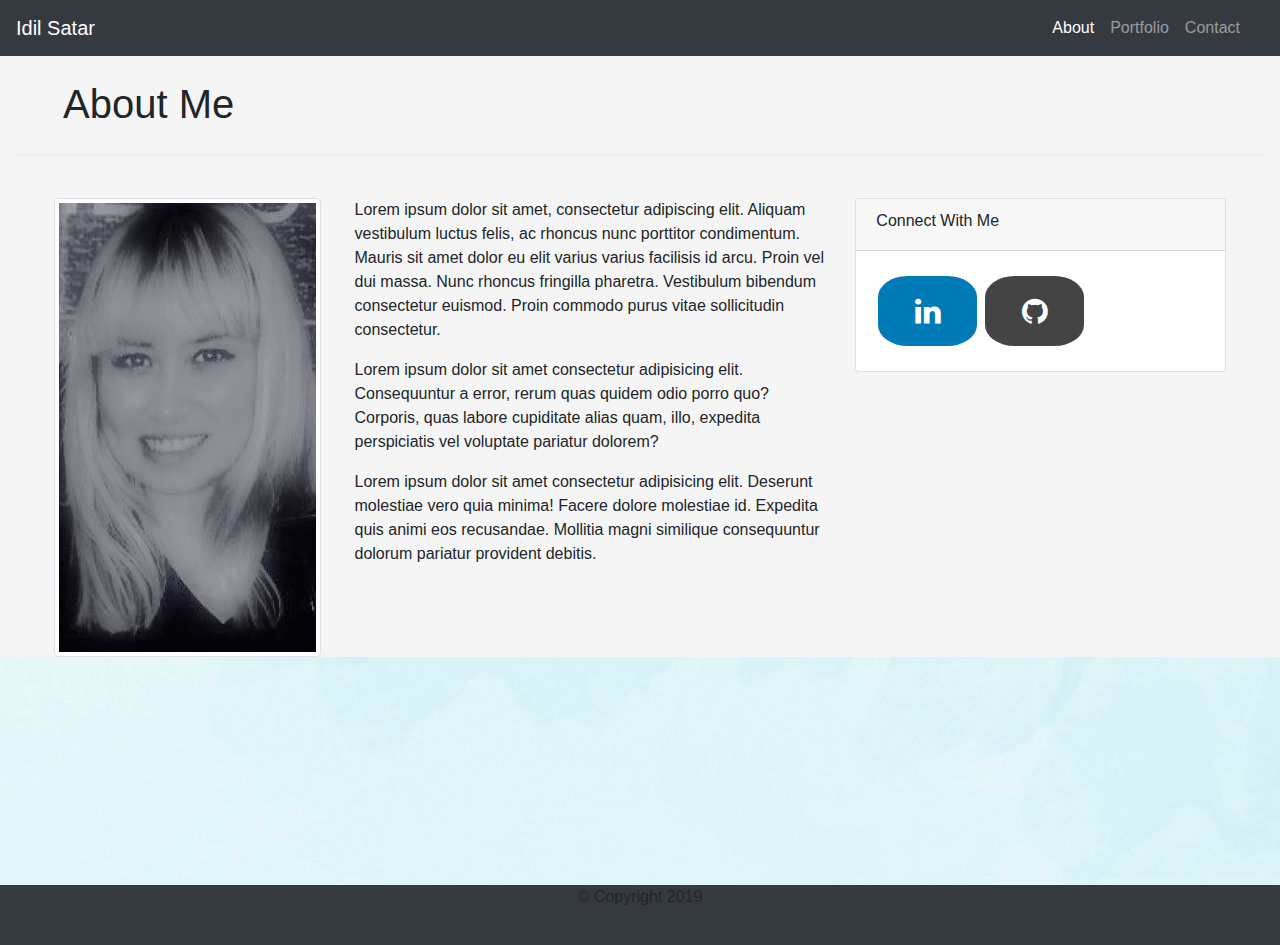
<file: index.html>
<!DOCTYPE html>
<html lang="en-us">

<head>

    <meta charset="UTF-8">
    <title>About | Idil Satar</title>
    <meta name="viewport" content="width=device-width, initial-scale=1">

    <!-- Latest compiled and minified CSS -->
    <link rel="stylesheet" href="https://maxcdn.bootstrapcdn.com/bootstrap/4.1.0/css/bootstrap.min.css">

    <!-- jQuery library -->
    <script src="https://ajax.googleapis.com/ajax/libs/jquery/3.3.1/jquery.min.js"></script>

    <!-- Popper JS -->
    <script src="https://cdnjs.cloudflare.com/ajax/libs/popper.js/1.14.0/umd/popper.min.js"></script>

    <!-- Latest compiled JavaScript -->
    <script src="https://maxcdn.bootstrapcdn.com/bootstrap/4.1.0/js/bootstrap.min.js"></script>

    <!-- Font Awesome icon library -->
    <link rel="stylesheet" href="https://cdnjs.cloudflare.com/ajax/libs/font-awesome/4.7.0/css/font-awesome.min.css">

    <link rel="stylesheet" type="text/css" href="assets/css/style.css">

</head>

<body>

    <nav class="navbar navbar-expand-sm bg-dark navbar-dark">

        <a class="navbar-brand" href="index.html">Idil Satar</a>

        <div class="collapse navbar-collapse" id="navbarToggle">
            <div class="navbar-nav ml-auto float-right text-right pr-3">
                <a class="nav-item nav-link active" href="index.html">About</a>
                <a class="nav-item nav-link" href="portfolio.html">Portfolio</a>
                <a class="nav-item nav-link" href="contact.html">Contact</a>
            </div>
        </div>
    </nav>

    <div class="container-fluid">

        <div class="row mt-4">
            <div class="col-md-7 ml-5">
                <h1>About Me</h1>
            </div>
        </div>

        <div class="row">
            <div class="col-md-12">
                <hr>
            </div>
        </div>

        <div class="row m-4">

            <div class="col-md-3">
                <img src="assets/images/photoidil.jpg" class="img-thumbnail" alt="Idil Satar Image">
            </div>

            <div class="col-md-5">
                <p>Lorem ipsum dolor sit amet, consectetur adipiscing elit. Aliquam vestibulum luctus felis, ac rhoncus nunc porttitor condimentum. Mauris sit amet dolor eu elit varius varius facilisis id arcu. Proin vel dui massa. Nunc rhoncus fringilla
                    pharetra. Vestibulum bibendum consectetur euismod. Proin commodo purus vitae sollicitudin consectetur.</p>

                <p>Lorem ipsum dolor sit amet consectetur adipisicing elit. Consequuntur a error, rerum quas quidem odio porro quo? Corporis, quas labore cupiditate alias quam, illo, expedita perspiciatis vel voluptate pariatur dolorem?</p>

                <p>Lorem ipsum dolor sit amet consectetur adipisicing elit. Deserunt molestiae vero quia minima! Facere dolore molestiae id. Expedita quis animi eos recusandae. Mollitia magni similique consequuntur dolorum pariatur provident debitis.</p>
            </div>

            <div class="col-md-4">
                <div class="card">
                    <div class="card-header">
                        <h6>Connect With Me</h6>
                    </div>
                    <div class="card-body">
                        <a href="https://www.linkedin.com/in/idil-mengulluoglu-b91907b6/" target="_blank" class="fa fa-linkedin"></a>
                        <a href="https://github.com/mengulluoglu" target="_blank" class="fa fa-github"></a>

                    </div>
                </div>
            </div>
        </div>

    </div>

    <footer class="footer">
        <div class="container text-center">
            <p id="footer-hover">&copy; Copyright 2019</p>
        </div>
    </footer>

</body>

</html>
</file>
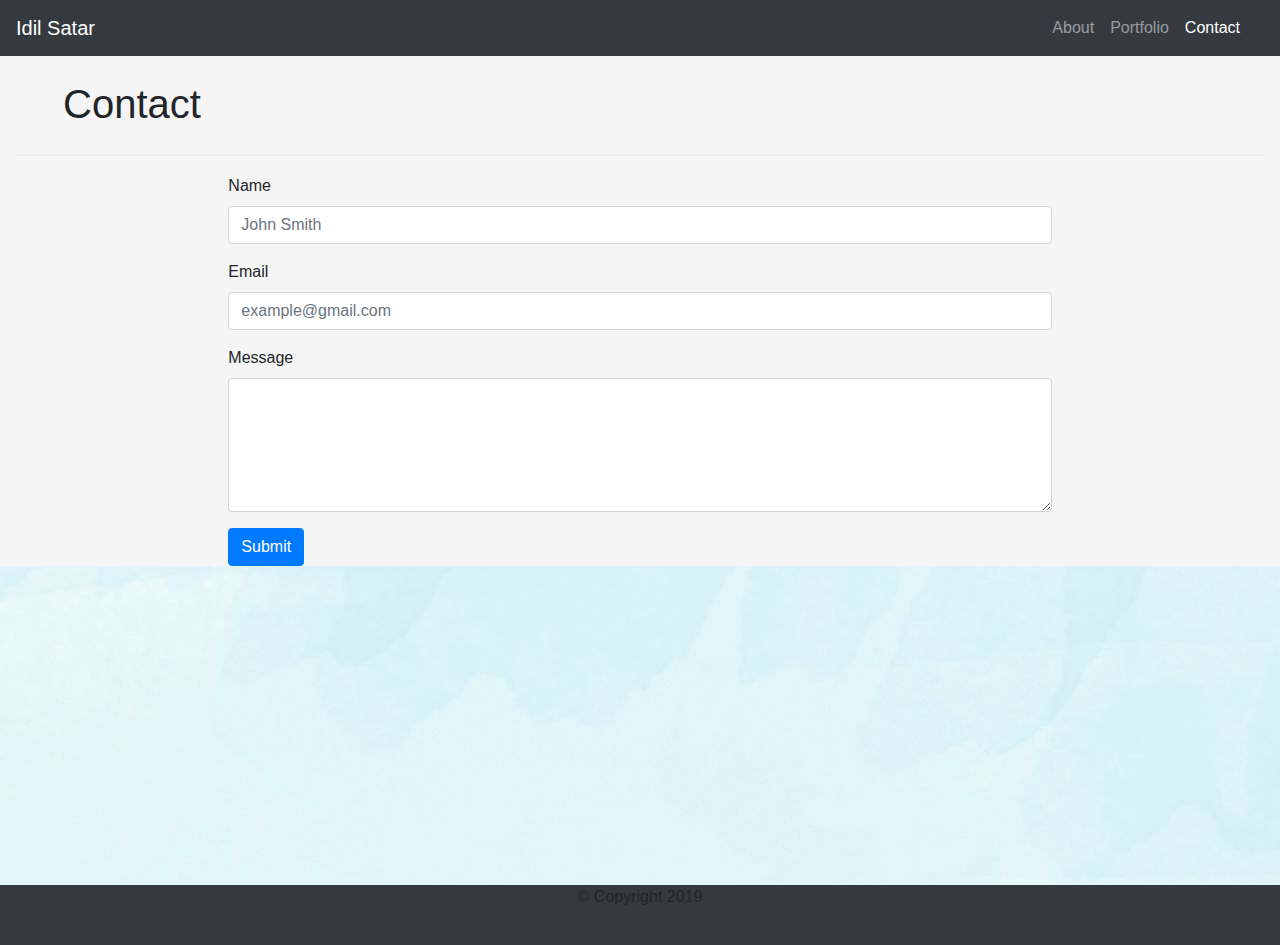
<file: contact.html>
<!DOCTYPE html>
<html lang="en-us">

<head>

    <meta charset="UTF-8">
    <title>About | Idil Satar</title>
    <meta name="viewport" content="width=device-width, initial-scale=1">

    <!-- Latest compiled and minified CSS -->
    <link rel="stylesheet" href="https://maxcdn.bootstrapcdn.com/bootstrap/4.1.0/css/bootstrap.min.css">

    <!-- jQuery library -->
    <script src="https://ajax.googleapis.com/ajax/libs/jquery/3.3.1/jquery.min.js"></script>

    <!-- Popper JS -->
    <script src="https://cdnjs.cloudflare.com/ajax/libs/popper.js/1.14.0/umd/popper.min.js"></script>

    <!-- Latest compiled JavaScript -->
    <script src="https://maxcdn.bootstrapcdn.com/bootstrap/4.1.0/js/bootstrap.min.js"></script>

    <!-- Font Awesome icon library -->
    <link rel="stylesheet" href="https://cdnjs.cloudflare.com/ajax/libs/font-awesome/4.7.0/css/font-awesome.min.css">

    <link rel="stylesheet" type="text/css" href="assets/css/style.css">

</head>

<body>

    <nav class="navbar navbar-expand-sm bg-dark navbar-dark">

        <a class="navbar-brand" href="index.html">Idil Satar</a>

        <button class="navbar-toggler" type="button" data-toggle="collapse" data-target="#navbarToggle" aria-controls="navbarToggle" aria-expanded="false" aria-label="Toggle navigation">
      <span class="navbar-toggler-icon"></span>
    </button>

        <div class="collapse navbar-collapse" id="navbarToggle">
            <div class="navbar-nav ml-auto float-right text-right pr-3">
                <a class="nav-item nav-link" href="index.html">About</a>
                <a class="nav-item nav-link" href="portfolio.html">Portfolio</a>
                <a class="nav-item nav-link active" href="contact.html">Contact</a>
            </div>
        </div>
    </nav>

    <div class="container-fluid">

        <div class="row mt-4">
            <div class="col-md-7 ml-5">
                <h1>Contact</h1>
            </div>
        </div>

        <div class="row">
            <div class="col-md-12">
                <hr>
            </div>
        </div>

        <div class="row mb-3">
            <div class="col-md-8 offset-md-2 offset-md-right-2">
                <form>
                    <div class="form-group">
                        <label for="name">Name</label>
                        <input type="text" class="form-control" id="name" placeholder="John Smith" name="name">
                    </div>
                    <div class="form-group">
                        <label for="email">Email</label>
                        <input type="email" class="form-control" id="email" placeholder="example@gmail.com" name="email">
                    </div>
                    <div class="form-group">
                        <label for="message">Message</label>
                        <textarea type="message" rows="5" class="form-control" id="message" name="message"></textarea>
                    </div>
                    <button type="submit" class="btn btn-primary">Submit</button>
                </form>
            </div>
        </div>

    </div>

    <footer class="footer">
        <div class="container text-center">
            <p id="footer-hover">&copy; Copyright 2019</p>
        </div>
    </footer>

</body>

</html>
</file>
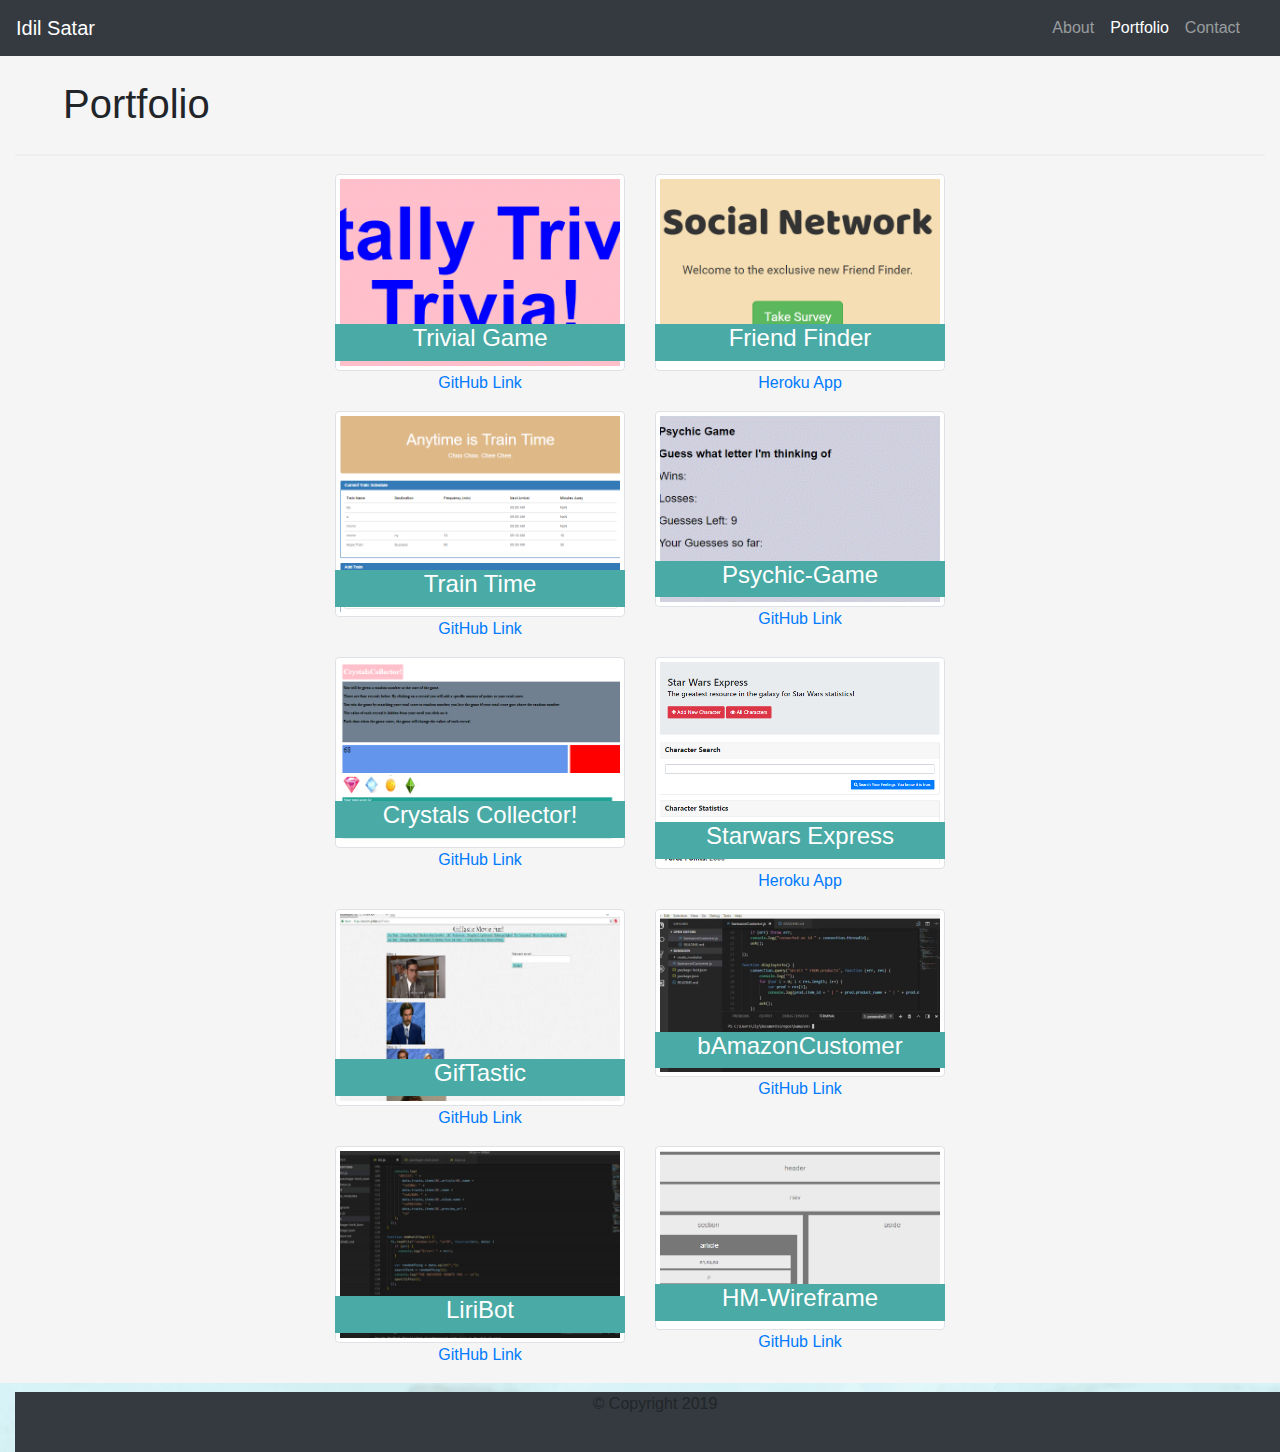
<file: portfolio.html>
<!DOCTYPE html>
<html lang="en-us">

<head>

    <meta charset="UTF-8">
    <title>Portfolio | Idil Satar</title>
    <meta name="viewport" content="width=device-width, initial-scale=1">

    <!-- Latest compiled and minified CSS -->
    <link rel="stylesheet" href="https://maxcdn.bootstrapcdn.com/bootstrap/4.1.0/css/bootstrap.min.css">

    <!-- jQuery library -->
    <script src="https://ajax.googleapis.com/ajax/libs/jquery/3.3.1/jquery.min.js"></script>

    <!-- Popper JS -->
    <script src="https://cdnjs.cloudflare.com/ajax/libs/popper.js/1.14.0/umd/popper.min.js"></script>

    <!-- Latest compiled JavaScript -->
    <script src="https://maxcdn.bootstrapcdn.com/bootstrap/4.1.0/js/bootstrap.min.js"></script>

    <!-- Font Awesome icon library -->
    <link rel="stylesheet" href="https://cdnjs.cloudflare.com/ajax/libs/font-awesome/4.7.0/css/font-awesome.min.css">

    <link rel="stylesheet" type="text/css" href="assets/css/style.css">
    <link rel="stylesheet" href="https://cdnjs.cloudflare.com/ajax/libs/animate.css/3.7.2/animate.min.css">


</head>

<body>

    <nav class="navbar navbar-expand-sm bg-dark navbar-dark">

        <a class="navbar-brand" href="index.html">Idil Satar</a>

        <button class="navbar-toggler" type="button" data-toggle="collapse" data-target="#navbarToggle" aria-controls="navbarToggle" aria-expanded="false" aria-label="Toggle navigation">
      <span class="navbar-toggler-icon"></span>
    </button>

        <div class="collapse navbar-collapse" id="navbarToggle">
            <div class="navbar-nav ml-auto float-right text-right pr-3">
                <a class="nav-item nav-link" href="index.html">About</a>
                <a class="nav-item nav-link active" href="portfolio.html">Portfolio</a>
                <a class="nav-item nav-link" href="contact.html">Contact</a>
            </div>
        </div>
    </nav>

    <div class="container-fluid">

        <div class="row mt-4">
            <div class="col-md-7 ml-5">
                <h1>Portfolio</h1>
            </div>
        </div>

        <div class="row">
            <div class="col-md-12">
                <hr>
            </div>
        </div>

        <!--First row of my work-->
        <section class="row text-center">
            <div class="col-md-3 offset-md-3">
                <div class="work-container">
                    <img class="img-thumbnail animated infinite pulse" src="assets/images/trivalgame.gif" alt="trivalgame">
                    <div class="text-block">
                        <h4>Trivial Game</h4>
                    </div>
                </div>
                <p><a href="https://mengulluoglu.github.io/TriviaGame/" target="_blank">GitHub Link</a></p>
            </div>

            <div class="col-md-3 offset-md-right-3">
                <div class="work-container">
                    <img class="img-thumbnail animated infinite pulse" src="assets/images/friendfinder.png" alt="Friend Finder">
                    <div class="text-block">
                        <h4>Friend Finder</h4>
                    </div>
                </div>
                <p><a href="https://secure-eyrie-96824.herokuapp.com/" target="_blank">Heroku App</a></p>
            </div>
        </section>

        <!--Second row of my work-->
        <section class="row text-center">
            <div class="col-md-3 offset-md-3">
                <div class="work-container">
                    <img class="img-thumbnail animated infinite pulse" src="assets/images/traintime.png" alt="Traintime">
                    <div class="text-block">
                        <h4>Train Time</h4>
                    </div>
                </div>
                <p><a href="https://mengulluoglu.github.io/TrainTime/" target="_blank">GitHub Link</a></p>
            </div>

            <div class="col-md-3 offset-md-right-3">
                <div class="work-container">
                    <img class="img-thumbnail animated infinite pulse" src="assets/images/psychicgame.gif" alt="Psychic-Game">
                    <div class="text-block">
                        <h4>Psychic-Game</h4>
                    </div>
                </div>
                <p><a href="https://mengulluoglu.github.io/Psychic-Game/" target="_blank">GitHub Link</a></p>
            </div>
        </section>

        <!--Third row of my work-->
        <section class="row text-center">
            <div class="col-md-3 offset-md-3">
                <div class="work-container">
                    <img class="img-thumbnail animated infinite pulse" src="assets/images/crystalsCollector.png" alt="CrystalsCollector!">
                    <div class="text-block">
                        <h4>Crystals Collector!</h4>
                    </div>
                </div>
                <p><a href="https://mengulluoglu.github.io/Unit-4-game/" target="_blank">GitHub Link</a></p>
            </div>

            <div class="col-md-3 offset-md-right-3">
                <div class="work-container">
                    <img class="img-thumbnail animated infinite pulse" src="assets/images/starwars.png" alt="Starwars">
                    <div class="text-block">
                        <h4>Starwars Express</h4>
                    </div>
                </div>
                <p><a href="https://damp-reef-68855.herokuapp.com/" target="_blank">Heroku App</a></p>
            </div>
        </section>

        <!--Fourth row of my work-->
        <section class="row text-center">
            <div class="col-md-3 offset-md-3">
                <div class="work-container">
                    <img class="img-thumbnail animated infinite pulse" src="assets/images/giftastic.png" alt="GifTastic">
                    <div class="text-block">
                        <h4>GifTastic</h4>
                    </div>
                </div>
                <p><a href="https://github.com/mengulluoglu/gifTastic" target="_blank">GitHub Link</a></p>
            </div>

            <div class="col-md-3 offset-md-right-3">
                <div class="work-container">
                    <img class="img-thumbnail animated infinite pulse" src="assets/images/bamazon.png" alt="bAmazonCustomer">
                    <div class="text-block">
                        <h4>bAmazonCustomer</h4>
                    </div>
                </div>
                <p><a href="https://github.com/mengulluoglu/bAmazonCustomer" target="_blank">GitHub Link</a></p>
            </div>
        </section>

        <!--Fifth row of my work-->
        <section class="row text-center">
            <div class="col-md-3 offset-md-3">
                <div class="work-container">
                    <img class="img-thumbnail animated infinite pulse" src="assets/images/liribot.png" alt="Liribot">
                    <div class="text-block">
                        <h4>LiriBot</h4>
                    </div>
                </div>
                <p><a href="https://github.com/mengulluoglu/LiriBot" target="_blank">GitHub Link</a></p>
            </div>

            <div class="col-md-3 offset-md-right-3">
                <div class="work-container">
                    <img class="img-thumbnail animated infinite pulse" src="assets/images/homework.png" alt="homework">
                    <div class="text-block">
                        <h4>HM-Wireframe</h4>
                    </div>
                </div>
                <p><a href="https://mengulluoglu.github.io/HM-Wireframe/" target="_blank">GitHub Link</a></p>
            </div>
        </section>




        <footer class="footer">
            <div class="container text-center">
                <p id="footer-hover">&copy; Copyright 2019</p>
            </div>
        </footer>

</body>

</html>
</file>
<file: assets/css/style.css>
body {
    /*This is what makes the background image rescale based on the container's size
    Use vendor prefixes to support different browsers*/
    -webkit-background-size: cover;
    -moz-background-size: cover;
    -o-background-size: cover;
    background-size: cover;
    background-color: whitesmoke;
}

.navbar {
    background: none;
}

hr {
    -moz-border-bottom-colors: none;
    -moz-border-left-colors: none;
    -moz-border-right-colors: none;
    -moz-border-top-colors: none;
    border-color: #EEEEEE;
    -moz-use-text-color: #FFFFFF;
    border-style: solid none;
    border-width: 1px 0;
    margin: 18px 0;
}

.fa {
    padding: 20px;
    font-size: 30px;
    width: 30%;
    border-radius: 30%;
    height: auto;
    text-align: center;
    text-decoration: none;
    margin: 5px 2px;
}

.fa:hover {
    opacity: 0.9;
}

.fa-github {
    background: #444444;
    color: white;
}

.fa-linkedin {
    background: #007BB6;
    color: white;
}

.fa-stack-overflow {
    background: #f87e3a;
    color: white;
}


/* Container holding the image and the label text */

.work-container {
    position: relative;
}


/* Bottom right text */

.text-block {
    position: absolute;
    bottom: 5%;
    width: 100%;
    background-color: #4aaaa5;
    color: white;
}


/* Sticky footer styles
-------------------------------------------------- */

html {
    position: relative;
    min-height: 100%;
    background-image: url("/assets/images/professional-background.jpg");
}

.footer {
    position: absolute;
    bottom: -5%;
    width: 100%;
    height: 60px;
    background-color: #343a3f;
}

#footer-hover:hover {
    color: #ffffff;
}
</file>
